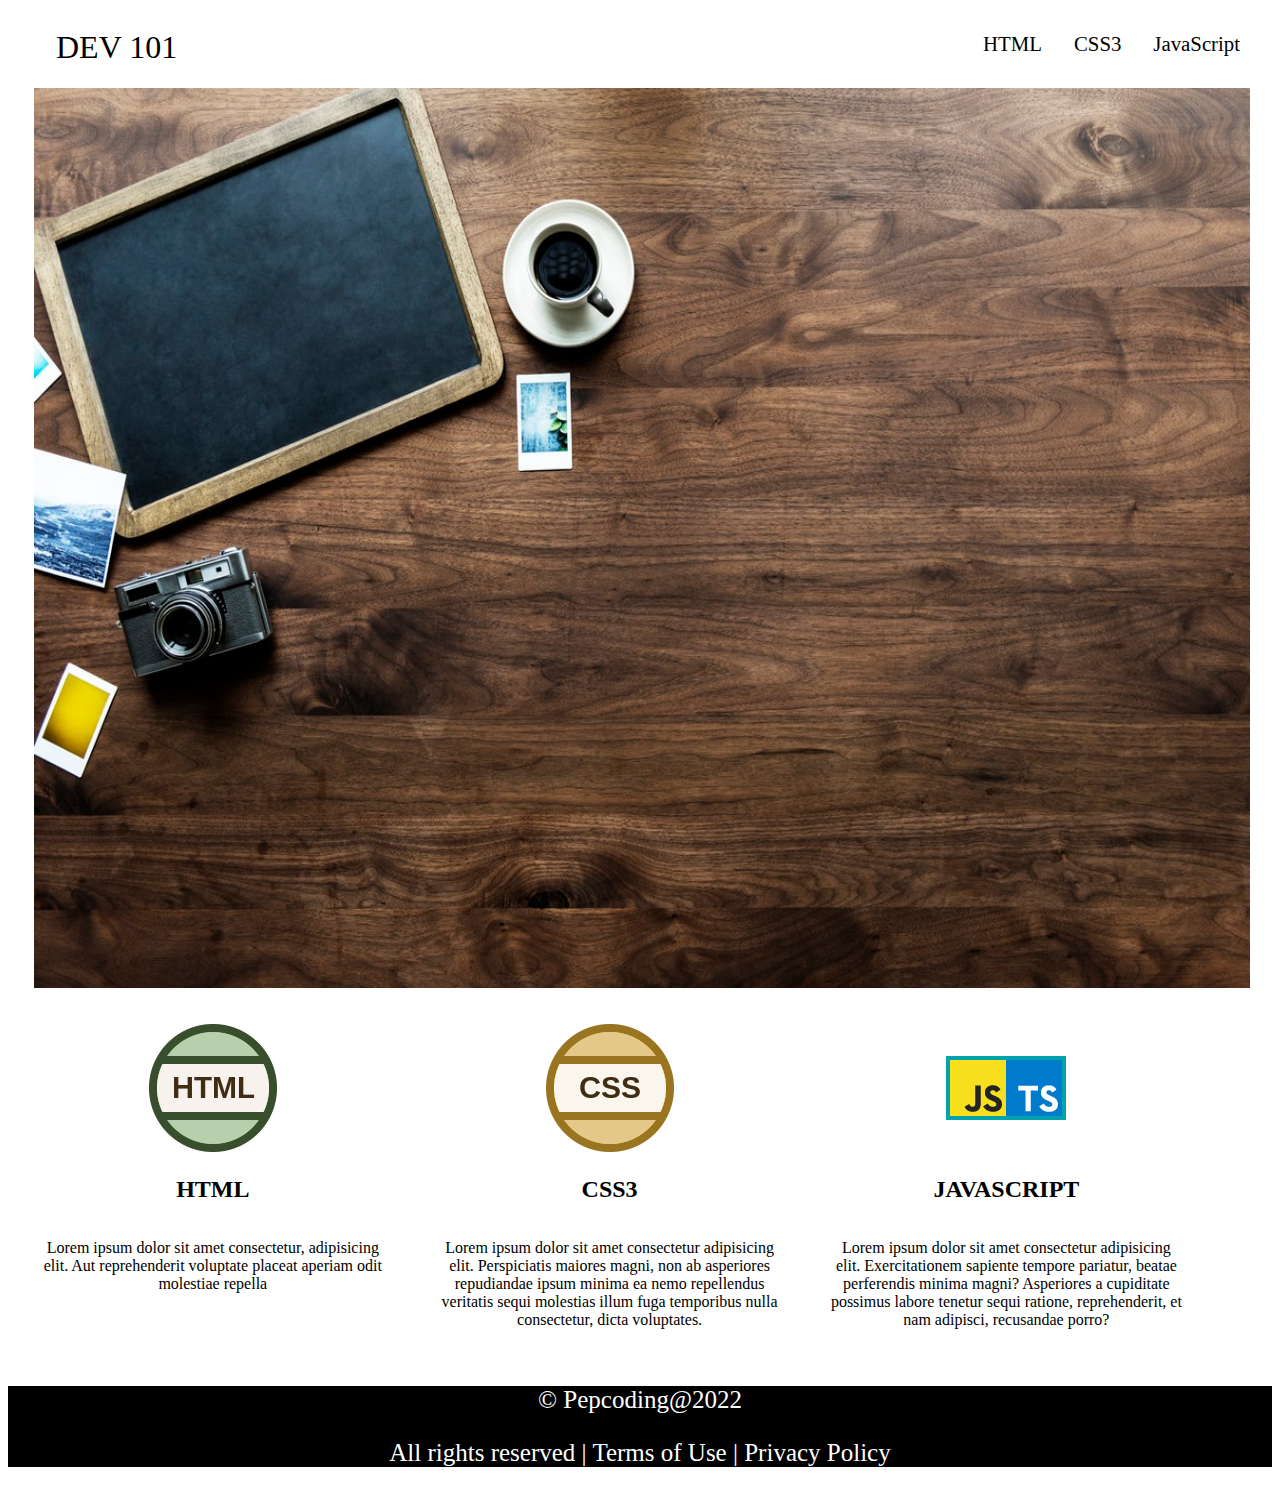
<file: index.html>
<!DOCTYPE html>
<html lang="en">
<head>
    <meta charset="UTF-8">
    <meta http-equiv="X-UA-Compatible" content="IE=edge">
    <meta name="viewport" content="width=], initial-scale=1.0">
    <title>DEV 101</title>
    <link rel="stylesheet" href="style.css">
</head>
<body>
    <!-- first part  starts -->
    <div class="navbar">
        <nav>
            <h1>DEV 101</h1>
            <ul>
                <a href="https://developer.mozilla.org/en-US/docs/Web/HTML" target="_blank"><li>HTML</li></a>

                <a href="">
                    <li>CSS3</li>
                </a>
                <a href="">
                    <li>JavaScript</li>
                </a>
            </ul>
        </nav>
    </div>
    <!-- first part ends  -->
    <!-- second part starts -->
    <div class="welcomeImage">
        <img src="lap.jpeg" alt="blackboard coffe camera on wooden table ">
    </div>
    <!-- second part ends -->
    <!-- third part starts -->
    <div class="skills">
        
        <div>
            <img src="html.png" alt="">
            <h2>HTML</h2>
            <p>Lorem ipsum dolor sit amet consectetur, adipisicing elit. Aut reprehenderit voluptate placeat aperiam odit molestiae repella</p>
        </div>
        <div>
            <img src="css.png" alt="">
            <h2>CSS3</h2>
            <p>Lorem ipsum dolor sit amet consectetur adipisicing elit. Perspiciatis maiores magni, non ab asperiores repudiandae ipsum minima ea nemo repellendus veritatis sequi molestias illum fuga temporibus nulla consectetur, dicta voluptates.</p>
        </div>
        <div>
            <img src="icon.png" alt="">
            <h2>JAVASCRIPT</h2>
            <p>Lorem ipsum dolor sit amet consectetur adipisicing elit. Exercitationem sapiente tempore pariatur, beatae perferendis minima magni? Asperiores a cupiditate possimus labore tenetur sequi ratione, reprehenderit, et nam adipisci, recusandae porro?</p>
        </div>
    </div>
    <!-- 3rd part ends -->
    <!-- 4th part starts -->
    <div class="footer">
        <p> &copy Pepcoding@2022</p>
        <p> All rights reserved | Terms of Use | Privacy Policy</p>
    </div>
    <!-- 4th part ends  -->
</body>
</html>
</file>
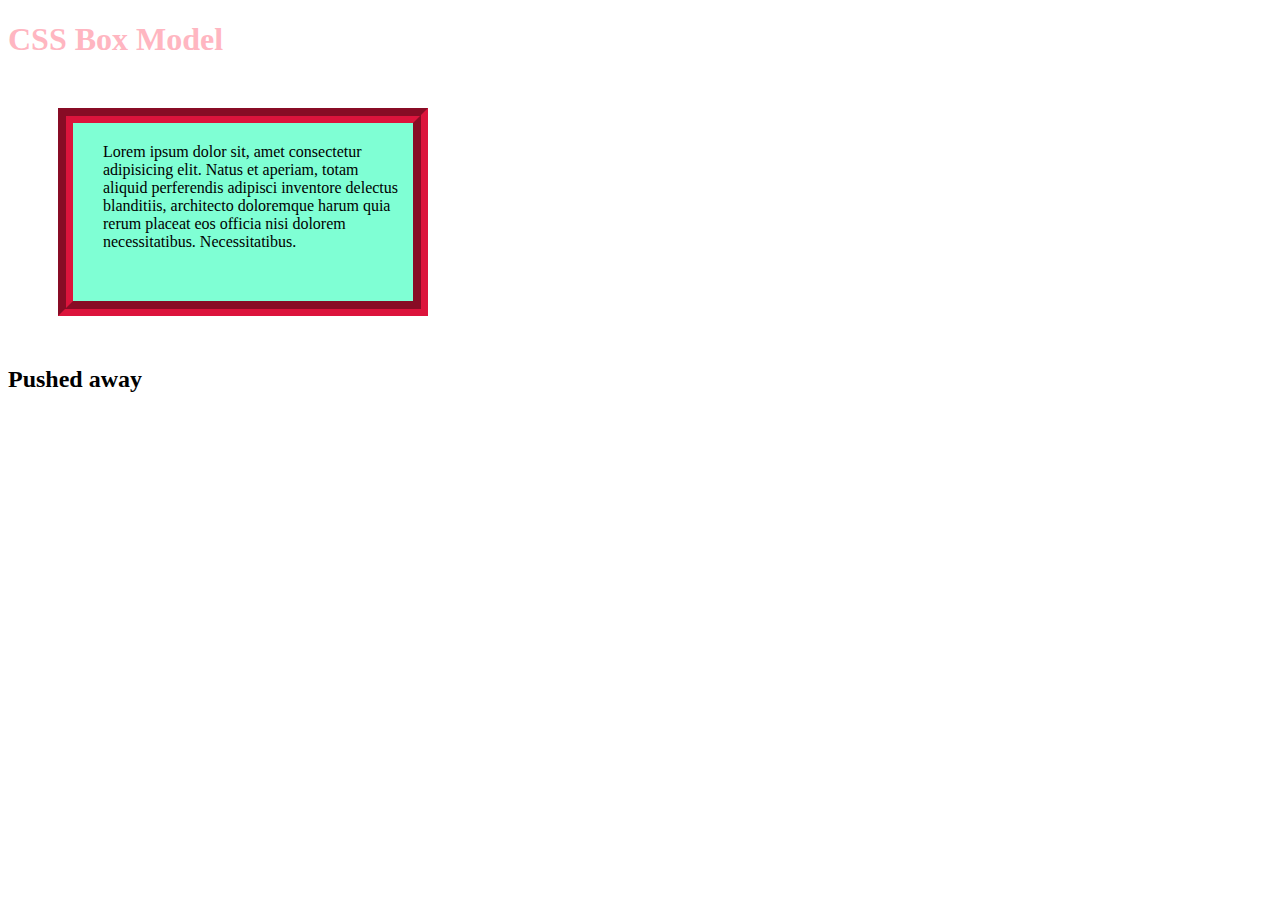
<file: boxModel.html>
<!DOCTYPE html>
<html lang="en">
<head>
    <meta charset="UTF-8">
    <meta http-equiv="X-UA-Compatible" content="IE=edge">
    <meta name="viewport" content="width=device-width, initial-scale=1.0">
    <title>CSS Box Model</title>
    <style>
        h1{
            color:lightpink
        }
        .box{
            background-color: aquamarine;
            width:300px;
            margin:50px;
            border-width:15px;
            border-style:groove;
            border-color: crimson;
            padding: 20px 10px 50px 30px;
        }

    </style>
</head>
<body>
    <div>
        <h1>CSS Box Model</h1>
        <p class="box">
            Lorem ipsum dolor sit, amet consectetur adipisicing elit. Natus et aperiam, totam aliquid perferendis adipisci inventore delectus blanditiis, architecto doloremque 
            harum quia rerum placeat eos officia nisi dolorem necessitatibus. Necessitatibus.
            <h2>Pushed away</h2>
        </p>
    </div>
</body>
</html>
</file>
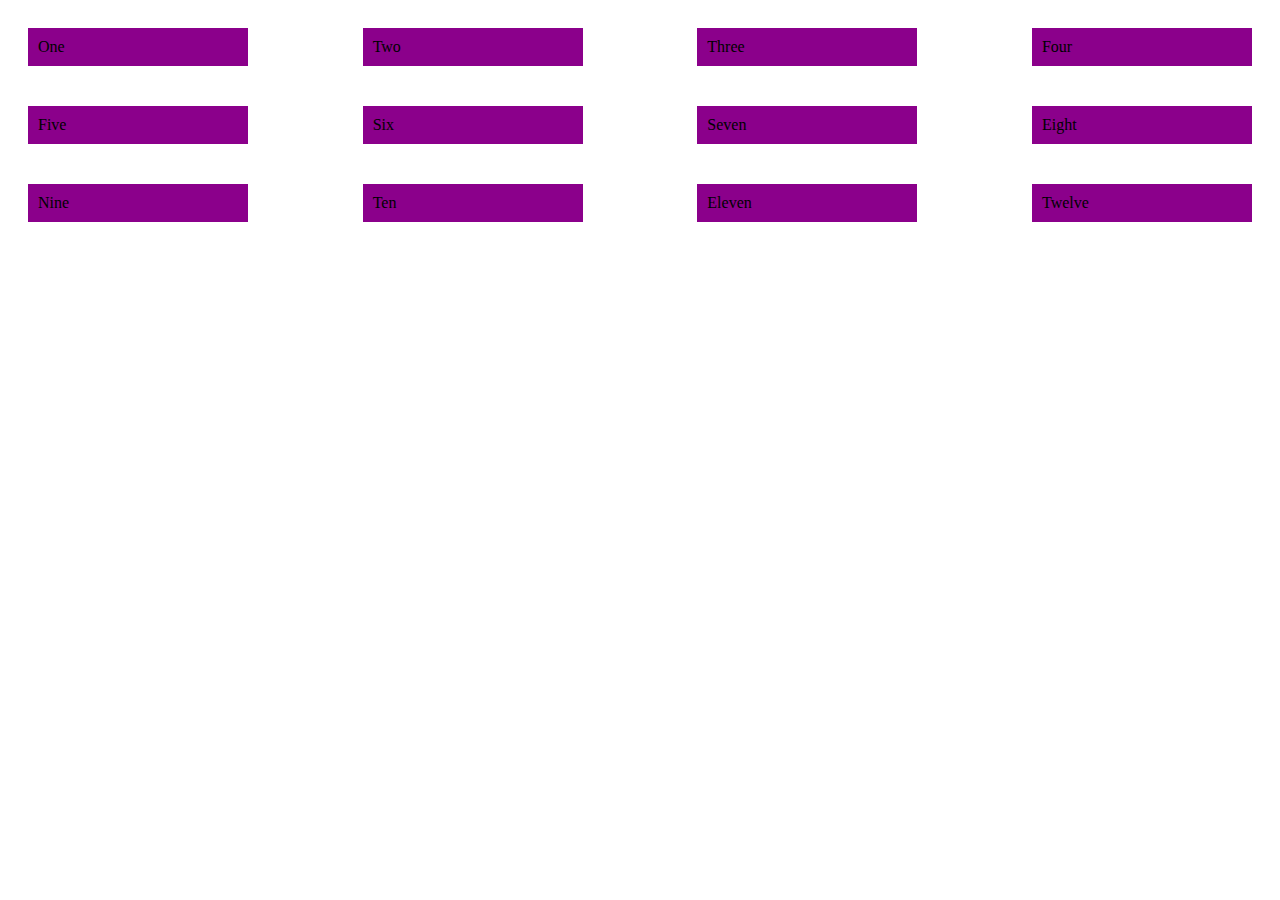
<file: flexbox.html>
<!DOCTYPE html>
<html lang="en">
<head>
    <meta charset="UTF-8">
    <meta http-equiv="X-UA-Compatible" content="IE=edge">
    <meta name="viewport" content="width=device-width, initial-scale=1.0">
    <title>Flexbox</title>
    <style>
        .main>div{
            width:200px;
            background-color: darkmagenta;
            padding:10px ;
            margin: 20px;
        }
        .main{
            display: flex;
            flex-direction: row;
            flex-wrap: wrap;
            justify-content: space-between;
        }
    </style>
</head>
<body>
    <div class="main">
        <div>One</div>
        <div>Two</div>
        <div>Three</div>
        <div>Four</div>
        <div>Five</div>
        <div>Six</div>
        <div>Seven</div>
        <div>Eight</div>
        <div>Nine</div>
        <div>Ten</div>
        <div>Eleven</div>
        <div>Twelve</div>
    </div>
</body>
</html>
<!--  -->
</file>
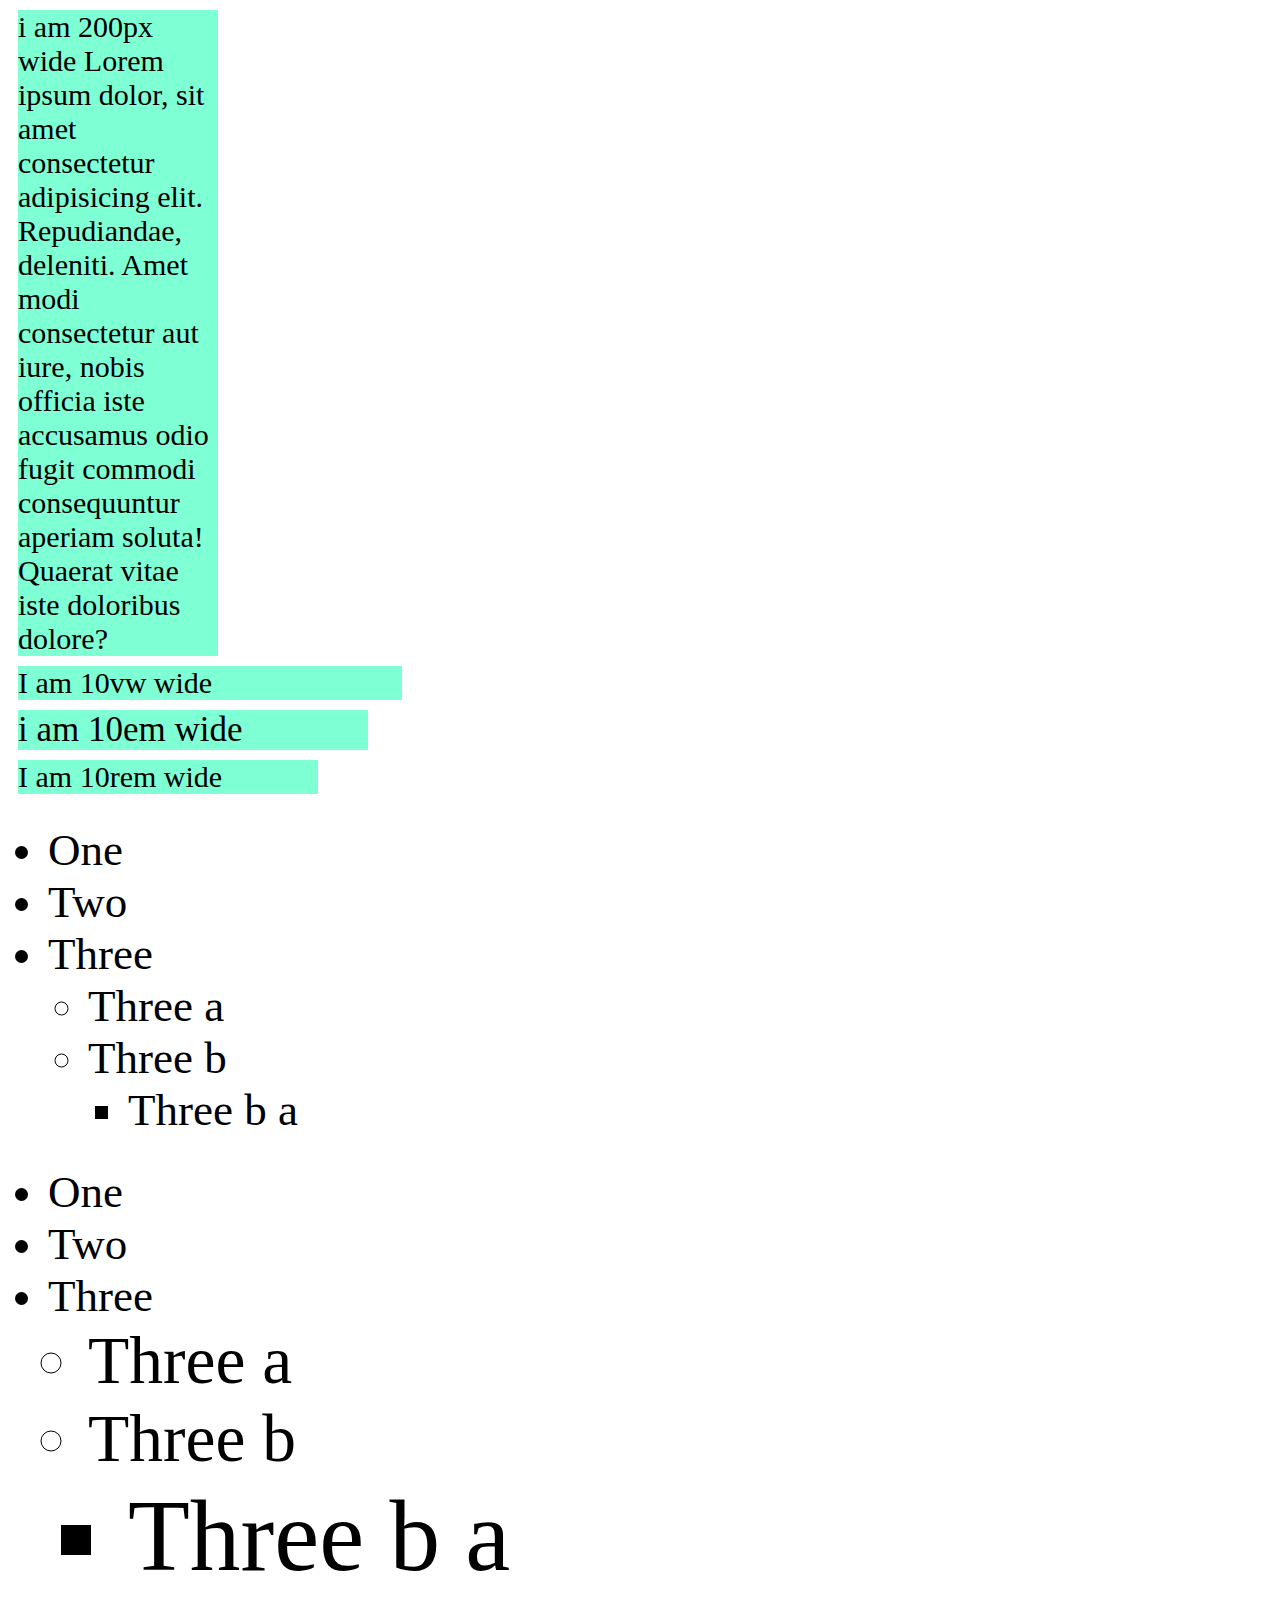
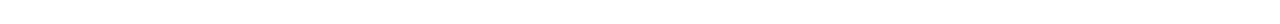
<file: unit.html>
<!DOCTYPE html>
<html lang="en">
<head>
    <meta charset="UTF-8">
    <meta http-equiv="X-UA-Compatible" content="IE=edge">
    <meta name="viewport" content="width=device-width, initial-scale=1.0">
    <title>Document</title>
    <style>
        html{
            font-size:30px;
        }
        .parent{
            font-size: 35px; 
            /* 1em =35px */
        }
        .box{
            background-color: aquamarine;
            margin: 10px;
        }
        .px{
            width: 200px;
        }
        .vw{
            width:30vw;
        }
        .em{
            width:10em;
        }
        .rem{
            width:10rem;  
            /* 160px will be width */
        }
        .ems li{
            font-size: 1.5em;
        }
        .rems li{
            font-size: 1.5rem; 
            /* 1.5*16px=24px */
        }


    </style>
</head>
<body>
    <div class="main">
        <div class=" box px">i am 200px wide Lorem ipsum dolor, sit amet consectetur adipisicing elit. Repudiandae, deleniti. Amet modi consectetur aut iure, nobis officia iste accusamus odio fugit commodi consequuntur aperiam soluta! Quaerat vitae iste doloribus dolore?</div>
        <div class="box vw">I am 10vw wide</div>
        <div class="parent">
        <div class="box em ">i am 10em wide </div>

        </div>
        <div class="box rem">I am 10rem wide</div>
    </div>
       <!-- difference b/w rem and em -->
       <ul class="rems">
        <li>One</li>
        <li>Two</li>
        <li>Three
            <ul>
                <li>Three a</li>
                <li>Three b
                    <ul>
                        <li>Three b a</li>
                    </ul>
                </li>
            </ul>
        </li>
    </ul>

    <ul class="ems">
        <!-- 1.5*16=24px -->
        <li>One</li>
        <li>Two</li> 
        <li>Three
            <!-- 1.5*16=24px *1.5=36px -->
            <ul>
                <li>Three a</li>
                <li>Three b
                    <!-- 1.5*16=24px *1.5=36px*1.5=54px -->
                    <ul>
                        <li>Three b a</li>
                    </ul>
                </li>
            </ul>
        </li>
    </ul>
</body>
</html>
</file>
<file: style.css>
h1{
    margin-left: 3rem;
    font-weight: 400;
}
li{
    list-style: none;
    margin-left:2rem;
    padding-top:8px;
    font-size: 1.3rem;
}



nav{
    display: flex;
    justify-content: space-between;
}
ul{
    display: flex;
    margin-right: 2rem;

}
img[src="lap.jpeg"]{
    height:100vh;
    width: 95vw;
    margin-left: 2vw;
    margin-right: 2vw;
}
.skills {
    display: flex;
}
.skills>div{
    margin-left:1vw;
    width: 30vw;
    text-align: center;
    margin-top: 2rem;
}

.skills>div>p{
    padding: 1rem;
}

.footer{
    background-color: black;
    color: white;
    text-align: center;
}

.footer>p{
    font-size: 25px;
} 

a:link, a:visited{
    color: rgb(0, 0, 0);
}
a:hover{
    color: lightpink;
}
a{
    text-decoration: none;
}
</file>
